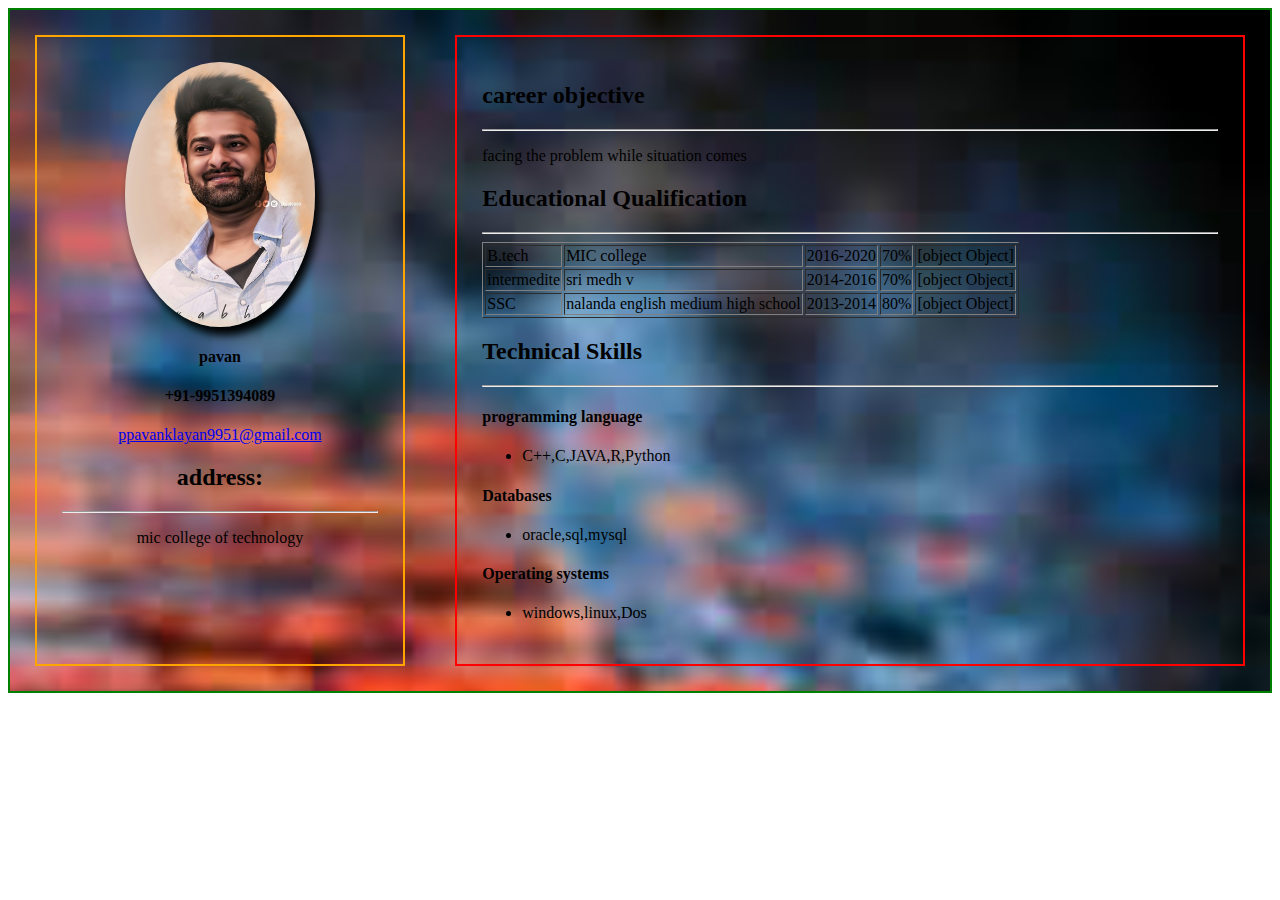
<file: index.html>
<!DOCTYPE html>
<html lang="en" dir="ltr">
  <head>
    <meta charset="utf-8">
    <link rel="stylesheet" href="main.css">
    <meta name="viewport" content="width=device-width,initial-scale=1">
    <title>index</title>
  </head>
  <body>
    <div class="parent" onclick="openpage()">
      <div class="childone"></div>
      <div class="left"></div>
        <div class="childtwo"></div>
    </div>
  <script type="text/javascript" src="main.js">
  </script>
  </body>
</html>
</file>
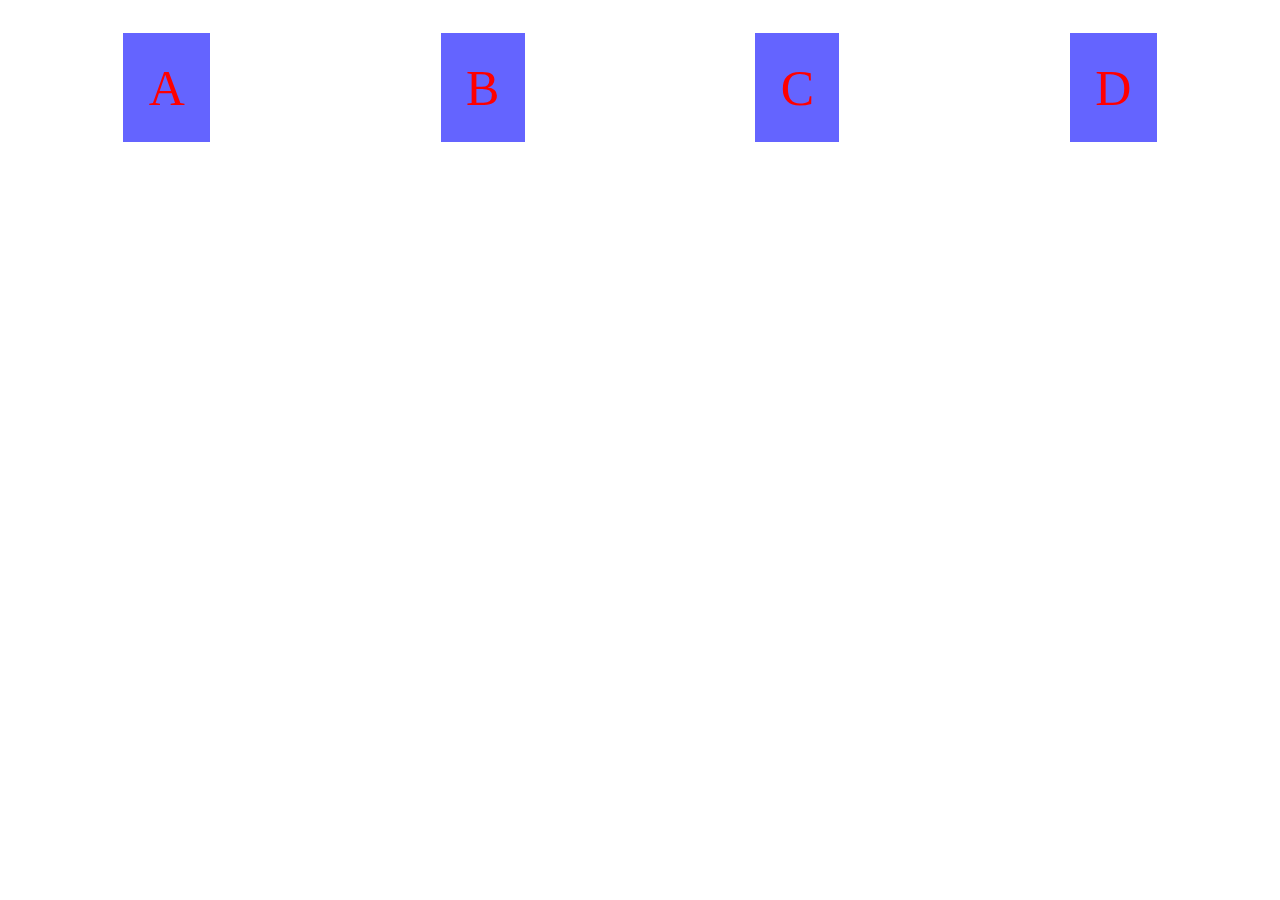
<file: flex.html>
<!DOCTYPE html>
<html>
  <head>
    <meta charset="utf-8">
    <meta name="viewport" content="width=device-width,initial-scale=1">
    <title>flexbox</title>
    <style>
    .flex{
      display: flex;
      flex-direction: row;
      justify-content: space-around;
      flex-wrap: wrap;

    }
    .flex div{
      background-color: rgb(100,100,255);
      padding: 2%;
      margin: 2%;
      color: red;
      font-size: 50px;
    }
    </style>
  </head>
  <body>
    <div class="flex">
      <div>A</div>
        <div>B</div>
          <div>C</div>
            <div>D</div>
  </body>
</html>
</file>
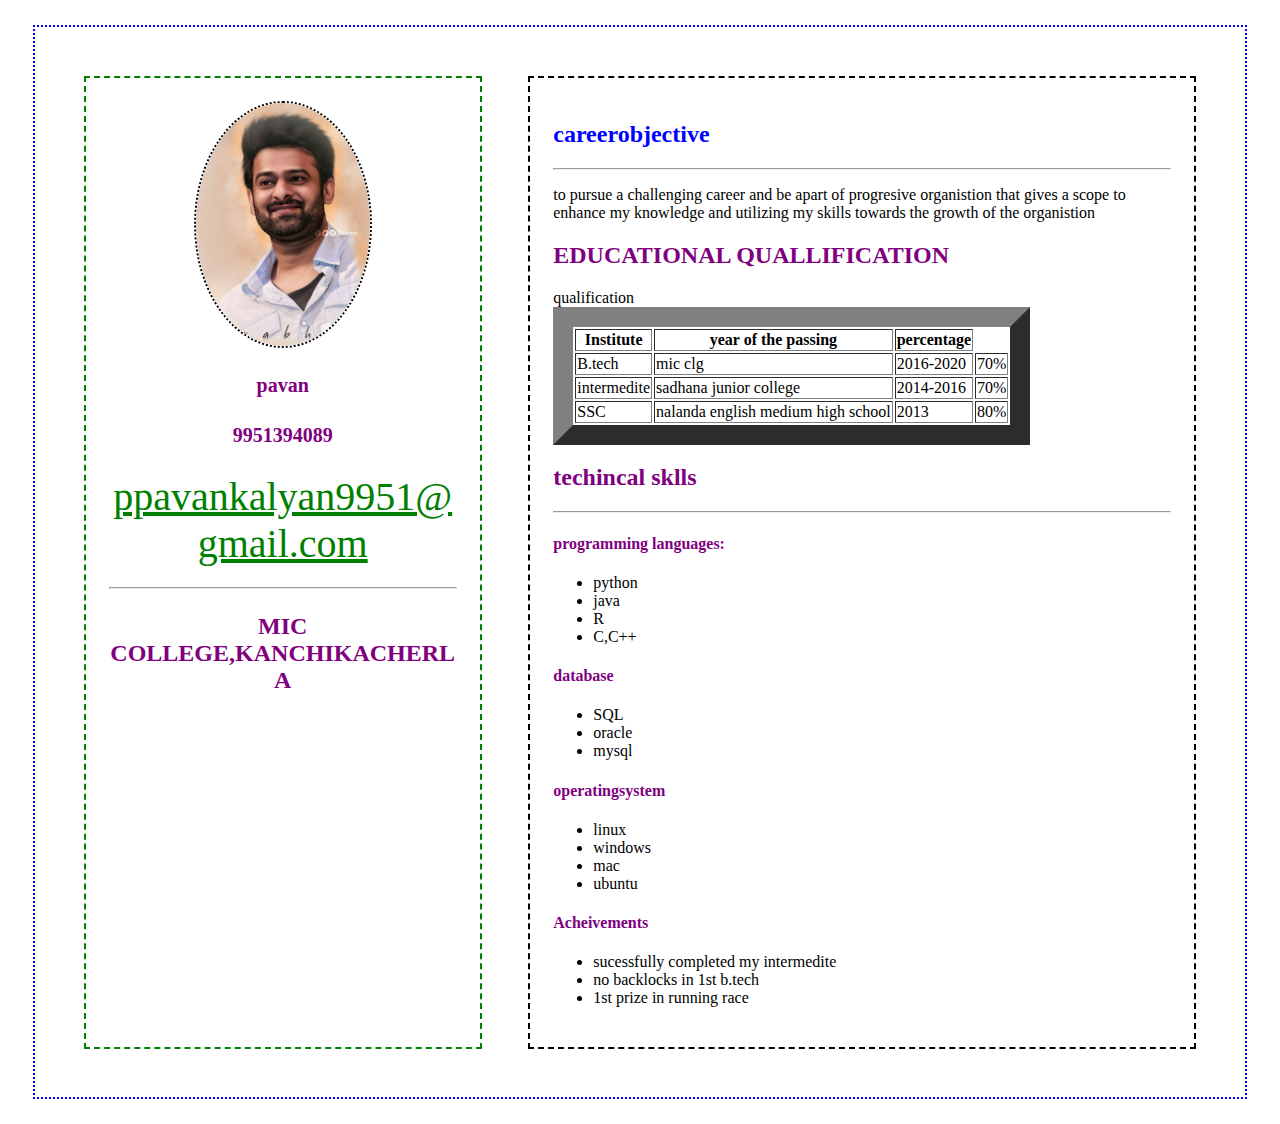
<file: pavan.html>
<!DOCTYPE html>
<html lang="en" dir="ltr">
  <head>
    <meta charset="utf-8">
    <meta name="viewport" content="width=device-width,initial-scale=1">
    <title>pavan</title>
    <link rel="stylesheet" href="style.css">
  </head>
  <body>
    <div class="main">
      <div class="left">
        <adress>
        <img src="prabhas.jpg">
        <h4 id="name">pavan</h4>
        <h4 id="phno">9951394089</h4>
        <a href="mailto:ppavankalyan9951@gmail.com">ppavankalyan9951@gmail.com</a>
        <h2><address:</h2>
        <hr>
        <p>MIC COLLEGE,KANCHIKACHERLA</p>
        </adress>
      </div>
      <div class="right">
        <h2 style="color:blue;font=size:20px;">careerobjective</h2>
        <hr>
        <p>to pursue a challenging career and be apart of progresive organistion that gives a scope to enhance my knowledge and utilizing my skills towards the growth of the organistion<p>
          <h2>EDUCATIONAL QUALLIFICATION</h2>
          <table border="2" style="border-collapse:collapse;border-color:green">
            <tr>
              <div class="table">
              <table border="20";
              <th>qualification</th>
              <th>Institute</th>
              <th>year of the passing</th>
              <th>percentage</th>
            </tr>
            <tr>
            <td>B.tech</td>
            <td>mic clg</td>
            <td>2016-2020</td>
            <td>70%</td>
            </tr>
            <tr>
              <td>intermedite</td>
              <td>sadhana junior college</td>
              <td>2014-2016</td>
              <td>70%</td>
            </tr>
            <tr>
              <td>SSC</td>
              <td>nalanda english medium high school</td>
              <td>2013</td>
              <td>80%</td>
            </tr>
            </table>
            <h2>techincal sklls</h2>
            <hr>
            <h4>programming languages:</h4>
            <ul>
              <li>python</li>
              <li>java</li>
              <li>R</li>
              <li>C,C++</li>
            </ul>
            <h4>database</h4>
            <ul>
              <li>SQL</li>
              <li>oracle</li>
              <li>mysql</li>
            </ul>
            <h4>operatingsystem</h4>
            <ul>
              <li>linux</li>
              <li>windows</li>
              <li>mac</li>
              <li>ubuntu</li>
            </ul>
            <h4>Acheivements</h4>
            <ul>
              <li>sucessfully completed my intermedite</li>
              <li>no backlocks in 1st b.tech</li>
              <li>1st prize in running race</li>
            </ul>

      </div>
  </body>
</html>
</file>
<file: main.css>
.parent{
  border: 2px solid green;
  display: flex;
  flex-direction: row;
  background-image: url(back.jpg);
  background-size: cover;
}
.childone{
  border:2px solid orange;
  padding: 2%;
  margin: 2%;
  width: 30%;
  text-align: center;
}
.childtwo{
  border: 2px solid red;
  padding: 2%;
  margin: 2%;
  width: 70%;
}
.childone img{
  width: 60%;
  border-radius: 1px solid green;
  border-radius: 50%;
  display: block;
  margin-left: auto;
  margin-right: auto;
  box-shadow: 5px 8px 9px black;
  }
</file>
<file: style.css>
.main{
  border: 2px  dotted blue;
  padding: 2%;
  margin: 2%;
  display: flex;
  flex-direction: row;
}
h2,h4{
  color: purple;
}
a{
  color: green;
  font-size: 40px;
  word-wrap: break-word;
}
.left{
  border: 2px dashed green;
  padding: 2%;
  margin: 2%;
  width: 30%;
  text-align: center;
}
#name {
  color: purple;
  font-size: 20px;
  text-align: center;
}
p{
  word-wrap: break-word;
}
#phno{
  color: purple;
  font-size: 20px;
  text-align: center;
}
.left img{
  width: 50%;
  border-radius: 50%;
  border: 2px dotted black;
  display: block;
  margin-left: auto;
  margin-right: auto;
}
.right{
  border: 2px dashed  black;
  padding: 2%;
  margin: 2%;
  width: 70%;
}
@media only screen and (min-width: 0px) and (max-width:480px){
  .main{
    border: 2px  dotted blue;
    padding: 2%;
    margin: 2%;
    display: flex;
    flex-direction: column;
  }
  h2,h4{
    color: purple;
  }
  a{
    color: green;
    font-size: 20px;
    word-wrap: break-word;

  }
  table{
    width:100%;
    overflow-x: auto;
  }
  .left{
    border: 2px dashed green;
    padding: 2%;
    margin: 2%;
    width: 80%;
    text-align: center;
    background-color: black;
  }
  #name {
    color: purple;
    font-size: 30px;
    text-align: center;
  }
  #phno{
    color: purple;
    font-size: 20px;
    text-align: center;
  }
  p{
    word-wrap: break-word;
  }
  .left img{
    width: 90%;
    border-radius: 50%;
    border: 2px dotted black;
    display: block;
    margin-left: auto;
    margin-right: auto;
    background-color: lightpink;
  }
  .right{
    border: 2px dashed  black;
    padding: 2%;
    margin: 2%;
    width: 80%;


  }
}
</file>
